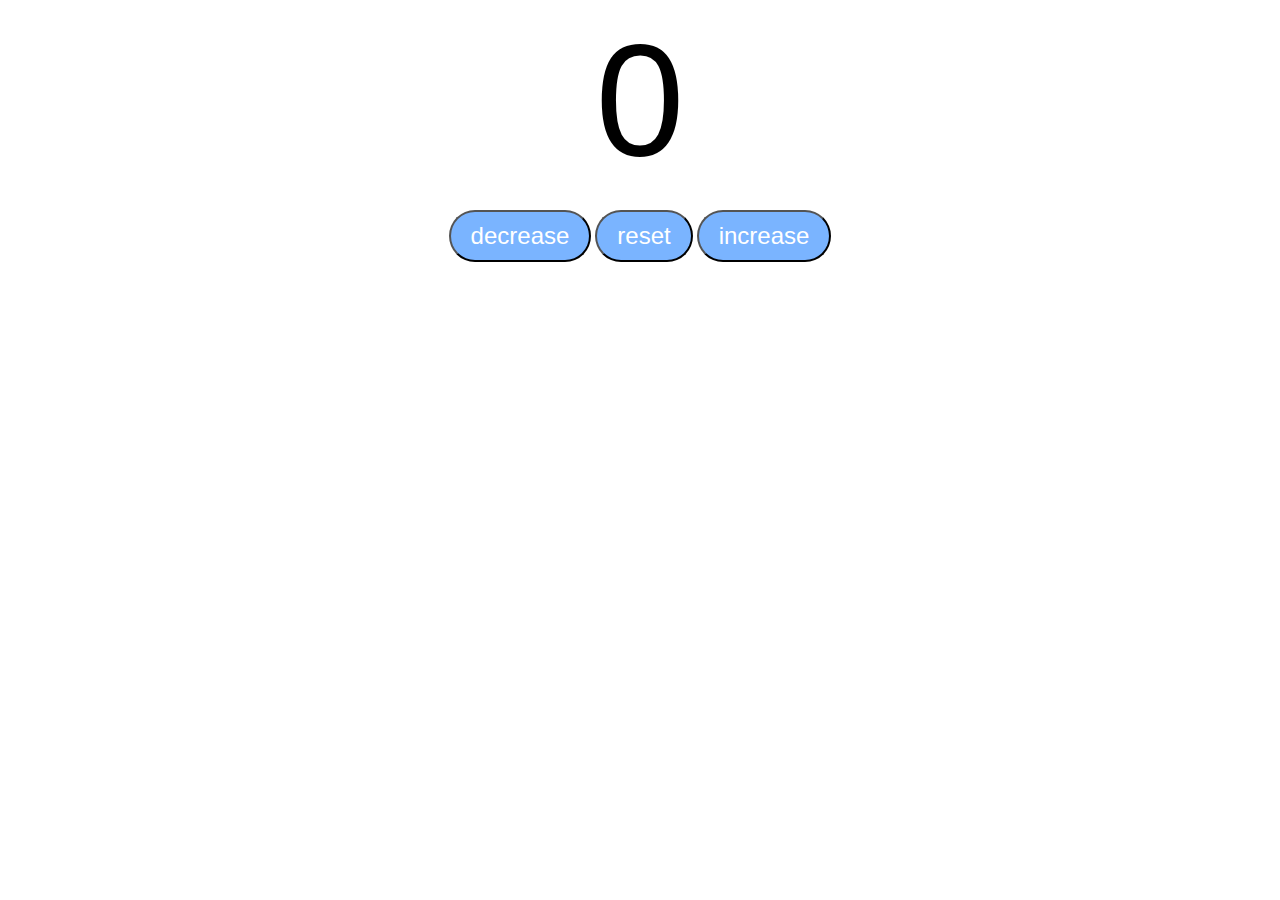
<file: Counter Project/index.html>
<!DOCTYPE html>
<html lang="en">
<head>
    <meta charset="UTF-8">
    <meta name="viewport" content="width=device-width, initial-scale=1.0">
    <title>Counter</title>
    <link rel="stylesheet" href="style.css">
</head>
<body>
    <label id="countLabel">0</label><br>
    <div id="btnContainer">
      <button id="decreaseBtn" class="buttons">decrease</button>
      <button id="resetBtn" class="buttons">reset</button>
      <button id="increaseBtn" class="buttons">increase</button>
    </div>
      <script src="index.js"> </script>
</body>
</html>
</file>
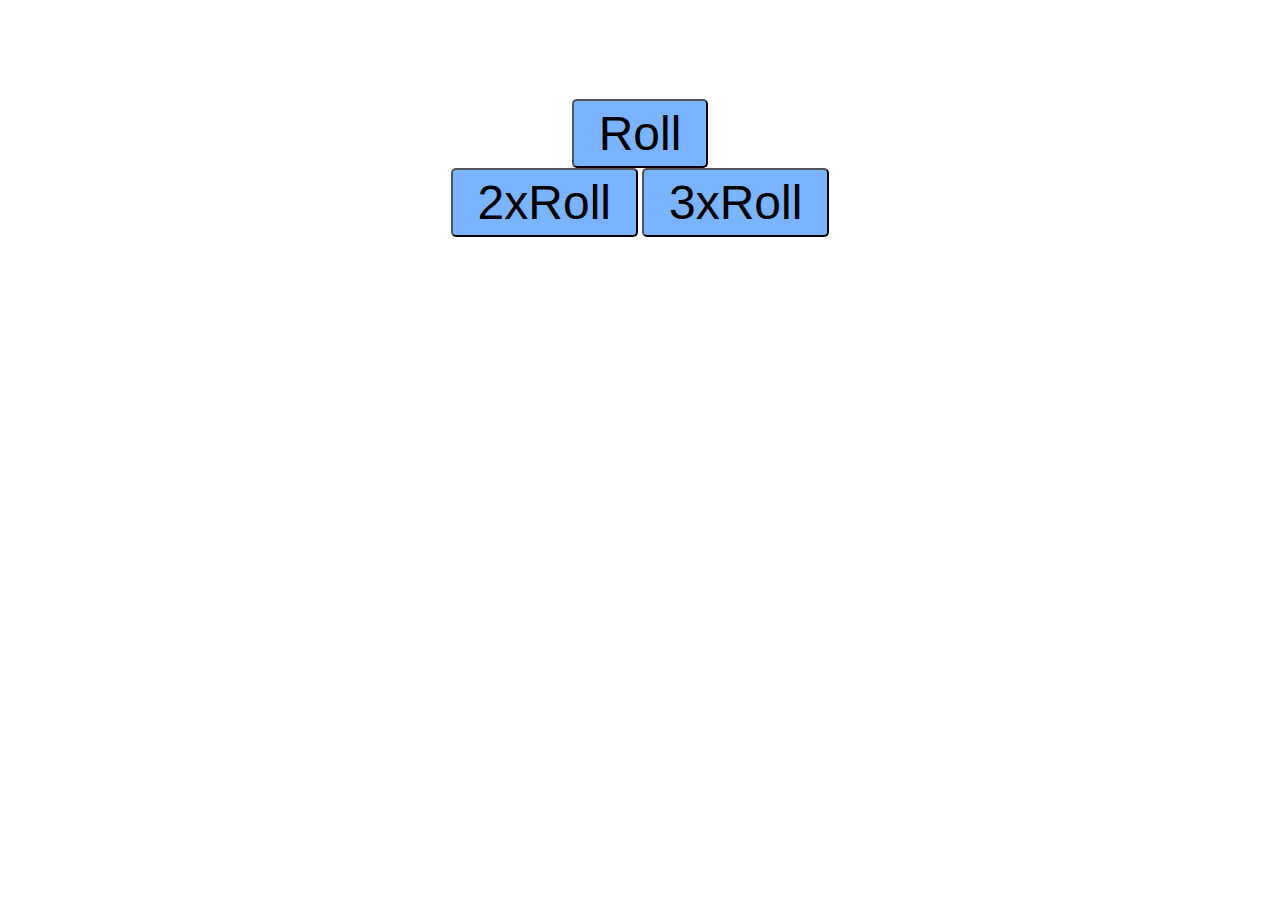
<file: Random Number Generator/index.html>
<!DOCTYPE html>
<html lang="en">
<head>
    <meta charset="UTF-8">
    <meta name="viewport" content="width=device-width, initial-scale=1.0">
    <title>Random Number Generator</title>
    <link rel="stylesheet" href="style.css">
</head>
<body>
  <br><label id="label1" class="myLabels"></label>
  <label id="label2" class="myLabels"></label>
  <label id="label3" class="myLabels"></label><br><br>
  <button id="roll" class="myButtons">Roll</button><br>
  <button id="2xroll" class="myButtons">2xRoll</button>
  <button id="3xroll" class="myButtons">3xRoll</button>
  <script src="index.js"> </script>
</body>
</html>
</file>
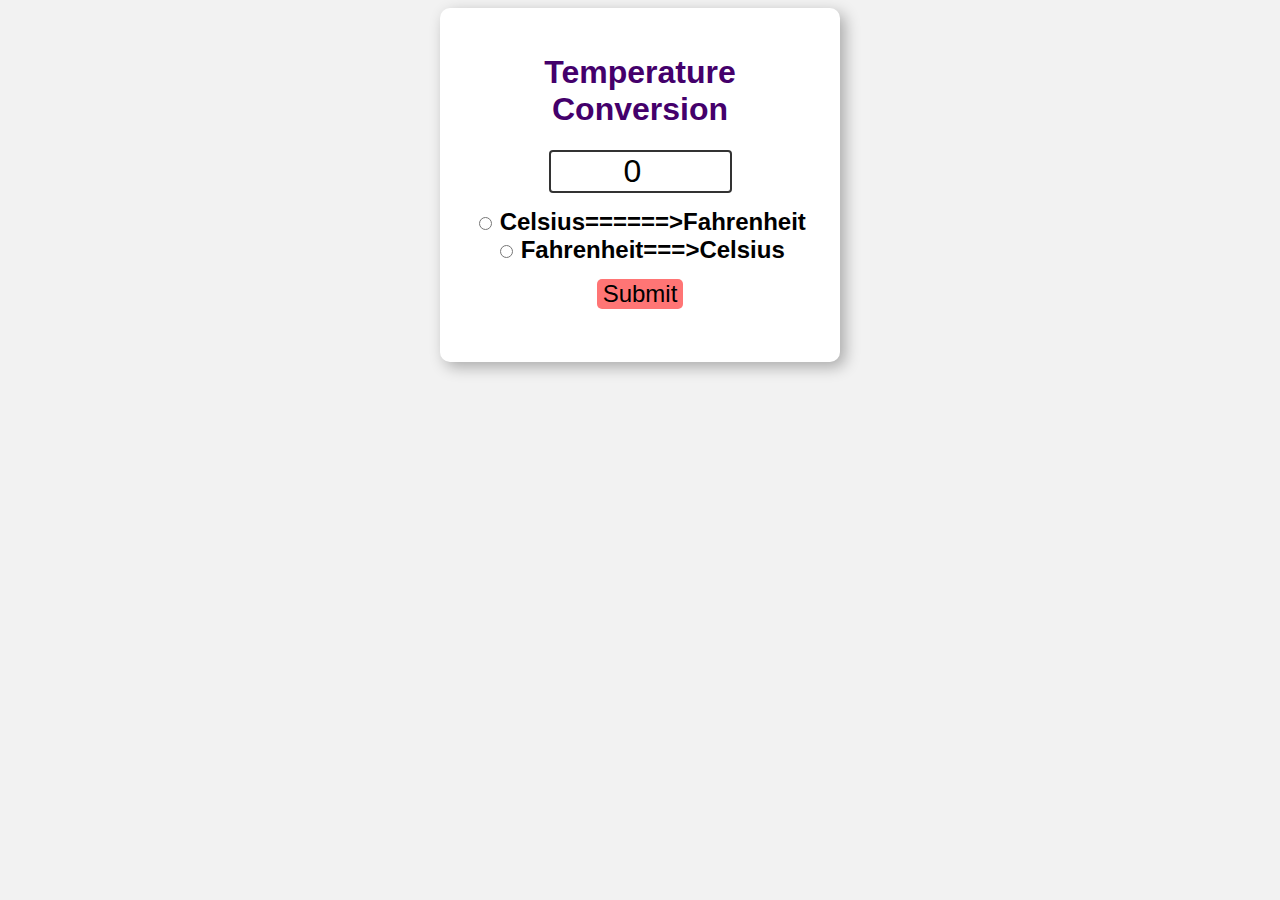
<file: Temperature Conversion Program/index.html>
<!DOCTYPE html>
<html lang="en">
<head>
    <meta charset="UTF-8">
    <meta name="viewport" content="width=device-width, initial-scale=1.0">
    <title>Temperature Conversion Program</title>
    <link rel="stylesheet" href="style.css">
</head>
<body>

  <form>
    <h1>Temperature Conversion</h1>

    <input type="number" id="textBox" value="0"><br>

    <input type="radio" id="toFahrenheit" name="unit">
    <label for="toFahrenheit">Celsius======>Fahrenheit</label><br>

    <input type="radio" id="toCelsius" name="unit">
    <label for="toCelsius">Fahrenheit===>Celsius</label><br>

    <button type="button" onclick="convert()">Submit</button>

    <p id="result"> </p>
  </form>
  <script src="index.js"></script>
</body>
</html>
</file>
<file: Counter Project/style.css>
#countLabel{
    display: block;
    text-align: center;
    font-size: 10em;
    font-family: Helvetica;
}
#btnContainer{
    text-align: center;
}
.buttons{
    padding: 10px 20px;
    font-size: 1.5em;
    color: white;
    background-color: hsl(214, 100%, 74%);
    border-radius: 50px;
    cursor: pointer;
    transition: background-color 0.25s;
}
.buttons:hover{
    background-color:  hsl(214, 100%, 56%);
}
</file>
<file: Random Number Generator/style.css>
body{
    font-family: Verdana;
    text-align: center;
}
.myButtons{
    font-size: 3em;
    padding: 5px 25px;
    border-radius: 5px;
    background-color: hsl(214, 100%, 74%);
    cursor: pointer;
    transition: background-color 0.25s;
}
.myButtons:hover{
    background-color: hsl(214, 100%, 56%);
}
.myLabels{
    font-size: 3em;
    padding: 25px;
}
</file>
<file: Temperature Conversion Program/style.css>
body{
    font-family: Arial, sans-serif;
    background-color: hsl(0, 0%, 95%);
}

h1{
    color: rgb(68, 0, 107);
}

form{
    background-color: hsl(0, 0%, 100%);
    text-align: center;
    max-width: 350px;
    margin: auto;
    padding: 25px;
    border-radius: 10px;
    box-shadow: 5px 5px 15px hsl(0, 0%, 0%, 0.3);
}

#textBox{
    width: 50%;
    text-align: center;
    font-size: 2em;
    border: 2px solid hsl(0, 0%, 0%, 0.8);
    border-radius: 4px;
    margin-bottom: 15px;
}

label{
    font-size: 1.5em;
    font-weight: bold;
}

button{
    margin-top: 15px;
    background-color: hsl(0, 100%, 73%);
    font-size: 1.5em;
    border: none;
    padding: 10 px 15px;
    border-radius: 5px;
    cursor: pointer;
}

button:hover{
    background-color: hsl(0, 100%, 50%);
}

#result{
    font-size: 1.75em;
    font-weight: bold;
}
</file>
